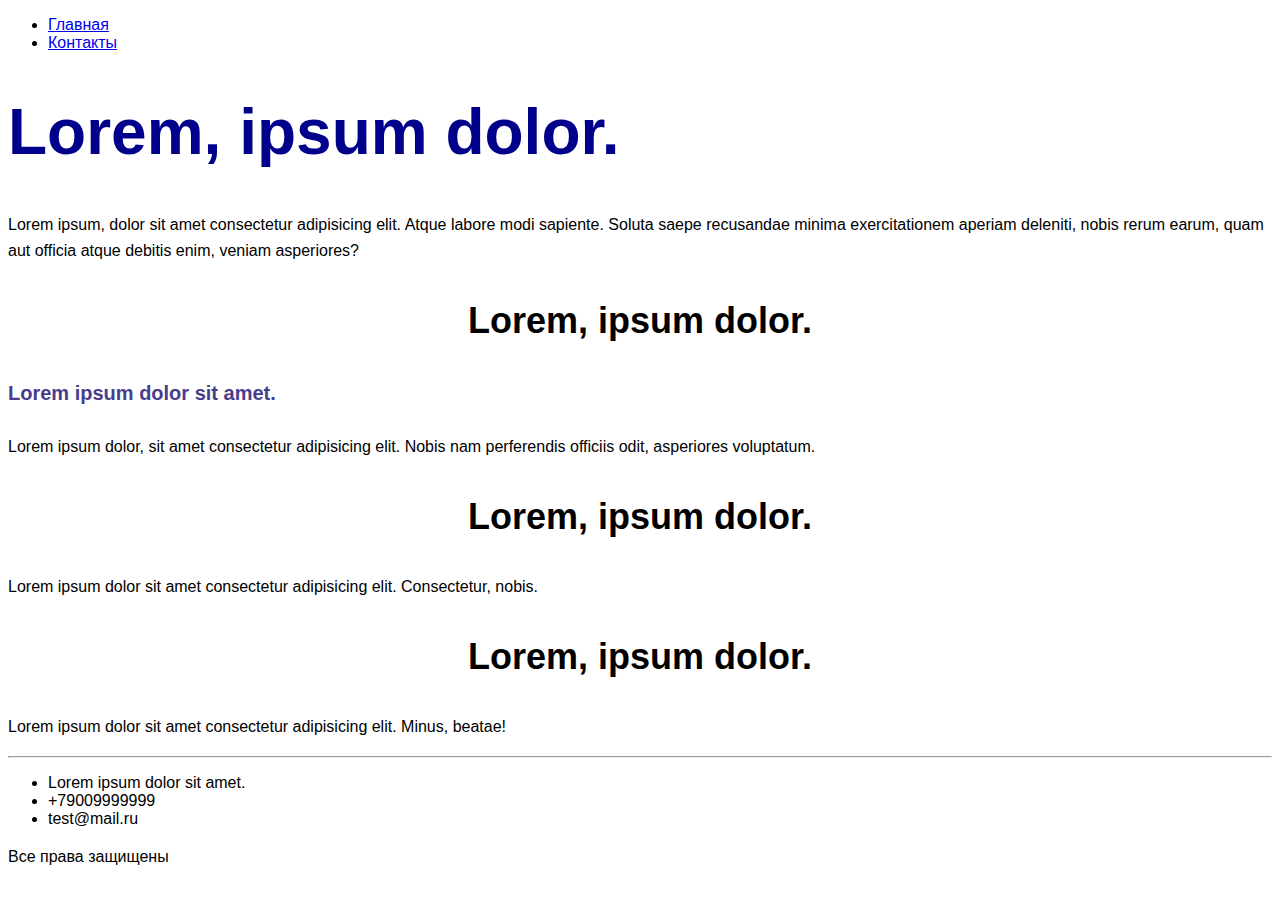
<file: lesson2/index.html>
<!DOCTYPE html>
<html lang="en">

<head>
    <meta charset="UTF-8">
    <meta http-equiv="X-UA-Compatible" content="IE=edge">
    <meta name="viewport" content="width=device-width, initial-scale=1.0">
    <title>Document</title>
    <link rel="stylesheet" href="style.css">
</head>

<body>
    <div class="top">
        <ul class="header">
            <li><a style="" href="index.html">Главная</a></li>
            <li><a href="contacts.html">Контакты</a></li>
        </ul>
        <div class="top__info">
            <h1 class="top_heading">Lorem, ipsum dolor.</h1>
            <p class="text">Lorem ipsum, dolor sit amet consectetur adipisicing elit. Atque labore modi sapiente. Soluta
                saepe
                recusandae
                minima exercitationem aperiam deleniti, nobis rerum earum, quam aut officia atque debitis enim, veniam
                asperiores?</p>
        </div>
    </div>
    <div class="what-we-do">
        <h3 class="heading">Lorem, ipsum dolor.</h3>
        <div class="card">
            <h4 class="heading-mini">Lorem ipsum dolor sit amet.</h4>
            <p class="text">Lorem ipsum dolor, sit amet consectetur adipisicing elit. Nobis nam perferendis officiis
                odit,
                asperiores
                voluptatum.</p>
        </div>
    </div>
    <div class="project">
        <h3 class="heading">Lorem, ipsum dolor.</h3>
        <p class="text">Lorem ipsum dolor sit amet consectetur adipisicing elit. Consectetur, nobis.</p>
    </div>
    <div class="foorter">
        <div class="footer__top">
            <div class="footer__text">
                <h3 class="heading">Lorem, ipsum dolor.</h3>
                <p class="text">Lorem ipsum dolor sit amet consectetur adipisicing elit. Minus, beatae!</p>
            </div>
        </div>
        <hr>
        <div class="footer__bottom">
            <ul class="footer__info">
                <li>Lorem ipsum dolor sit amet.</li>
                <li>+79009999999</li>
                <li>test@mail.ru</li>
            </ul>
            <div class="footer__copy">
                <p class="text">Все права защищены</p>
            </div>
        </div>
    </div>
</body>

</html>
</file>
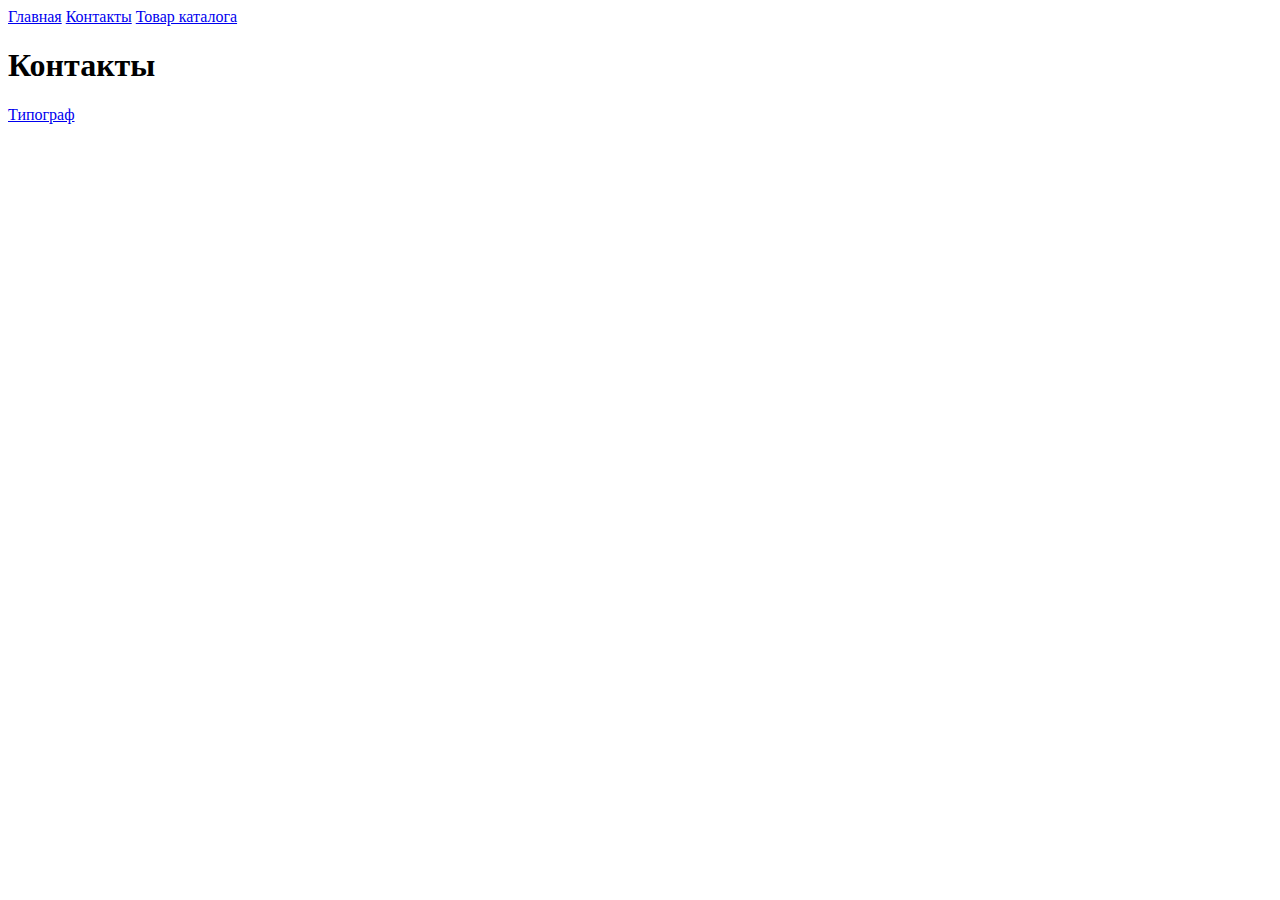
<file: lesson1/contacts.html>
<!DOCTYPE html>
<html lang="en">

<head>
    <meta charset="UTF-8">
    <meta http-equiv="X-UA-Compatible" content="IE=edge">
    <meta name="viewport" content="width=device-width, initial-scale=1.0">
    <title>Document</title>
</head>

<body>
    <a href="index.html">Главная</a>
    <a href="contacts.html">Контакты</a>
    <a href="catalog/product.html">Товар каталога</a>
    <h1>Контакты</h1>
    <a href="https://www.artlebedev.ru/typograf/" target="_blank">Типограф</a>
</body>

</html>
</file>
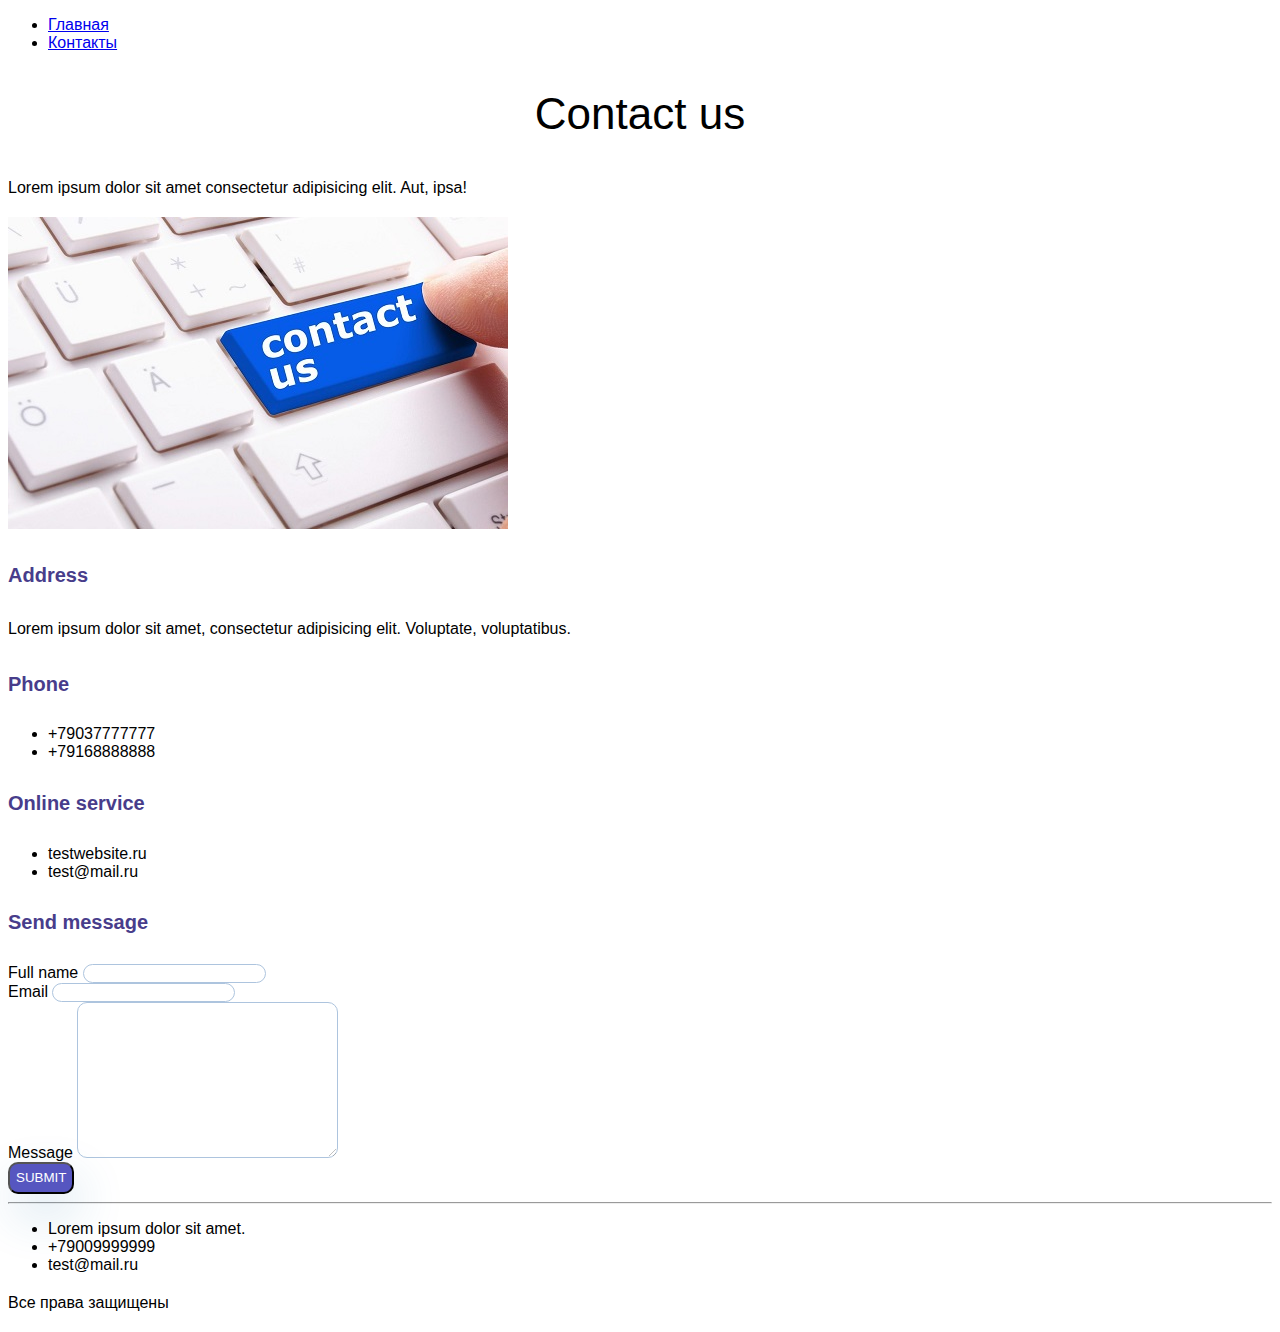
<file: lesson2/contacts.html>
<!DOCTYPE html>
<html lang="en">

<head>
    <meta charset="UTF-8">
    <meta http-equiv="X-UA-Compatible" content="IE=edge">
    <meta name="viewport" content="width=device-width, initial-scale=1.0">
    <title>Document</title>
    <link rel="stylesheet" href="style.css">
</head>

<body>
    <ul class="header">
        <li><a href="index.html">Главная</a></li>
        <li><a href="contacts.html">Контакты</a></li>
    </ul>
    <div class="contacts-header">
        <h2 class="heading-contacts">Contact us</h2>
        <p class="text">Lorem ipsum dolor sit amet consectetur adipisicing elit. Aut, ipsa!</p>
    </div>
    <div class="contacts-info">
        <img src="img/contactus.jpg" alt="contacts image">
        <h4 class="heading-mini">Address</h4>
        <p class="text">Lorem ipsum dolor sit amet, consectetur adipisicing elit. Voluptate, voluptatibus.</p>
        <h4 class="heading-mini">Phone</h4>
        <ul>
            <li>+79037777777</li>
            <li>+79168888888</li>
        </ul>
        <h4 class="heading-mini">Online service</h4>
        <ul>
            <li>testwebsite.ru</li>
            <li>test@mail.ru</li>
        </ul>
    </div>
    <div class="form">
        <h4 class="heading-mini">Send message</h4>
        <form action="#">
            Full name <input class="input-text" type="text"><br>
            Email <input class="input-text" type="text"><br>
            Message <textarea class="input-text" cols="30" rows="10"></textarea><br>
            <button class="button-submit" type="submit">Submit</button>
    </div>
    </form>
    <script type="text/javascript" charset="utf-8" async
        src="https://api-maps.yandex.ru/services/constructor/1.0/js/?um=constructor%3A858c40872fc23ef32b4f1977655815d1ad6163f91d4eca76ad55c10761c89056&amp;width=500&amp;height=400&amp;lang=ru_RU&amp;scroll=true"></script>
    <hr>
    <div class="footer__bottom">
        <div class="footer-text">
            <ul>
                <div class="footer">
                    <li>Lorem ipsum dolor sit amet.</li>
                    <li>+79009999999</li>
                    <li>test@mail.ru</li>
            </ul>
        </div>
        <div class="copy">
            <p class="text">Все права защищены</p>
        </div>
    </div>
</body>

</html>
</file>
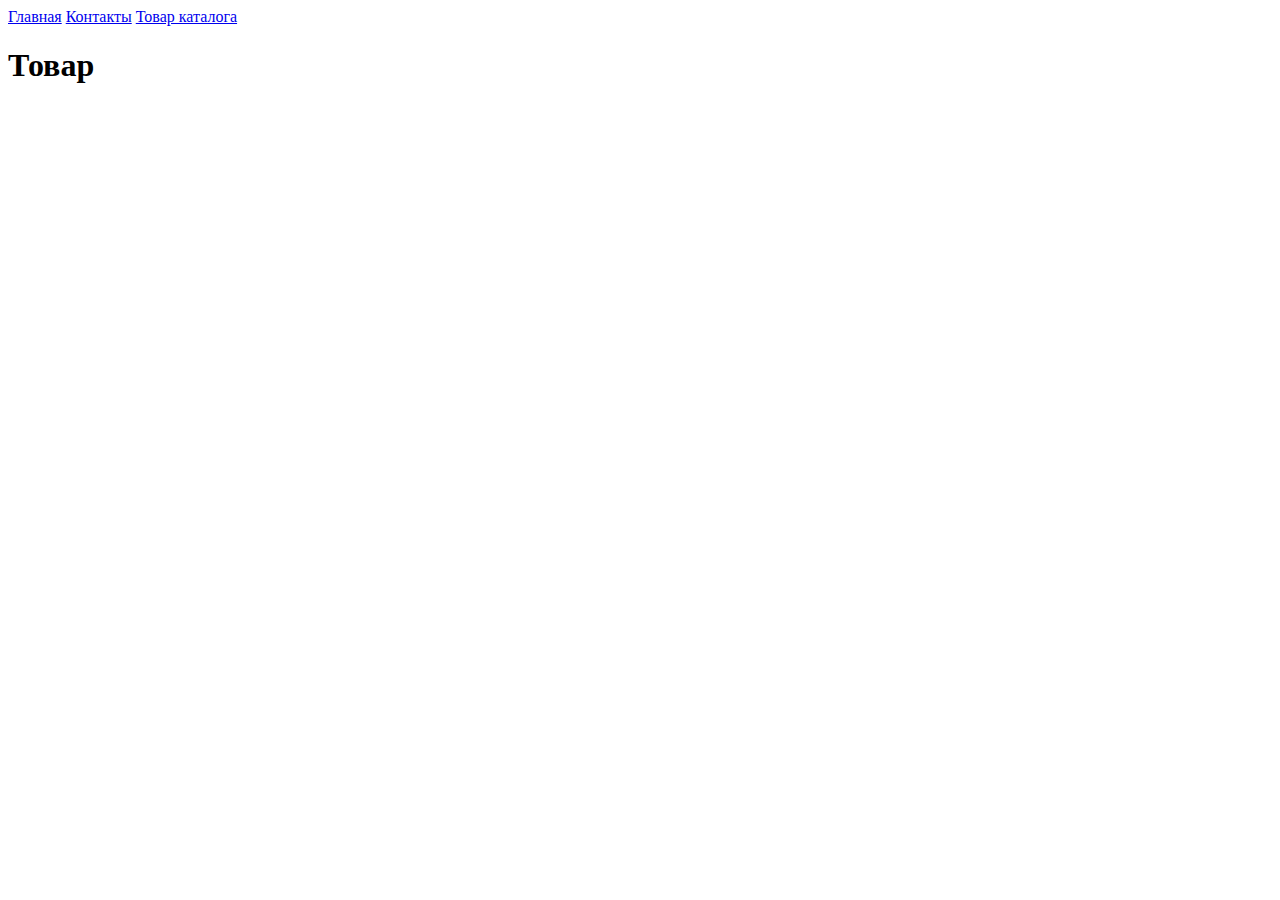
<file: lesson1/catalog/product.html>
<!DOCTYPE html>
<html lang="en">

<head>
    <meta charset="UTF-8">
    <meta http-equiv="X-UA-Compatible" content="IE=edge">
    <meta name="viewport" content="width=device-width, initial-scale=1.0">
    <title>Document</title>
</head>

<body>
    <a href="../index.html">Главная</a>
    <a href="../contacts.html">Контакты</a>
    <a href="product.html">Товар каталога</a>
    <h1>Товар</h1>
</body>

</html>
</file>
<file: lesson2/style.css>
﻿html {
    color: -internal-root-color;
}

body {
    font-family: sans-serif;
}

body {
    display: block;
    margin: 8px;
}

.top_heading {

    font-size: 64px;
    color: darkblue;
}

h1 {
    display: block;
    font-size: 2em;
    margin-block-start: 0.67em;
    margin-block-end: 0.67em;
    margin-inline-start: 0px;
    margin-inline-end: 0px;
    font-weight: bold;

}

.text {
    font-size: 16px;
    line-height: 26px;
    color: black;
}

.heading {
    font-size: 36px;
    text-align: center;
}

.heading-mini {
    font-size: 20px;
    line-height: 30px;
    color: darkslateblue;
}

.heading-contacts {
    font-weight: 500;
    font-size: 44px;
    text-align: center;
}

h2 {
    display: block;
    font-size: 1.5em;
    margin-block-start: 0.83em;
    margin-block-end: 0.83em;
    margin-inline-start: 0px;
    margin-inline-end: 0px;
    font-weight: bold;

}

.input-text {
    border: 1px solid #356EAD;
    box-sizing: border-box;
    border-radius: 10px;
    opacity: 0.4;
}

.button-submit {
    background: rgb(86, 86, 192);
    box-shadow: 5px 20px 50px rgba(33, 114, 168, 0.2);
    border-radius: 10px;
    font-weight: 500;
    font-size: 16x;
    line-height: 26px;
    text-align: center;
    color: rgb(255, 255, 255);
    text-transform: uppercase;
}
</file>
